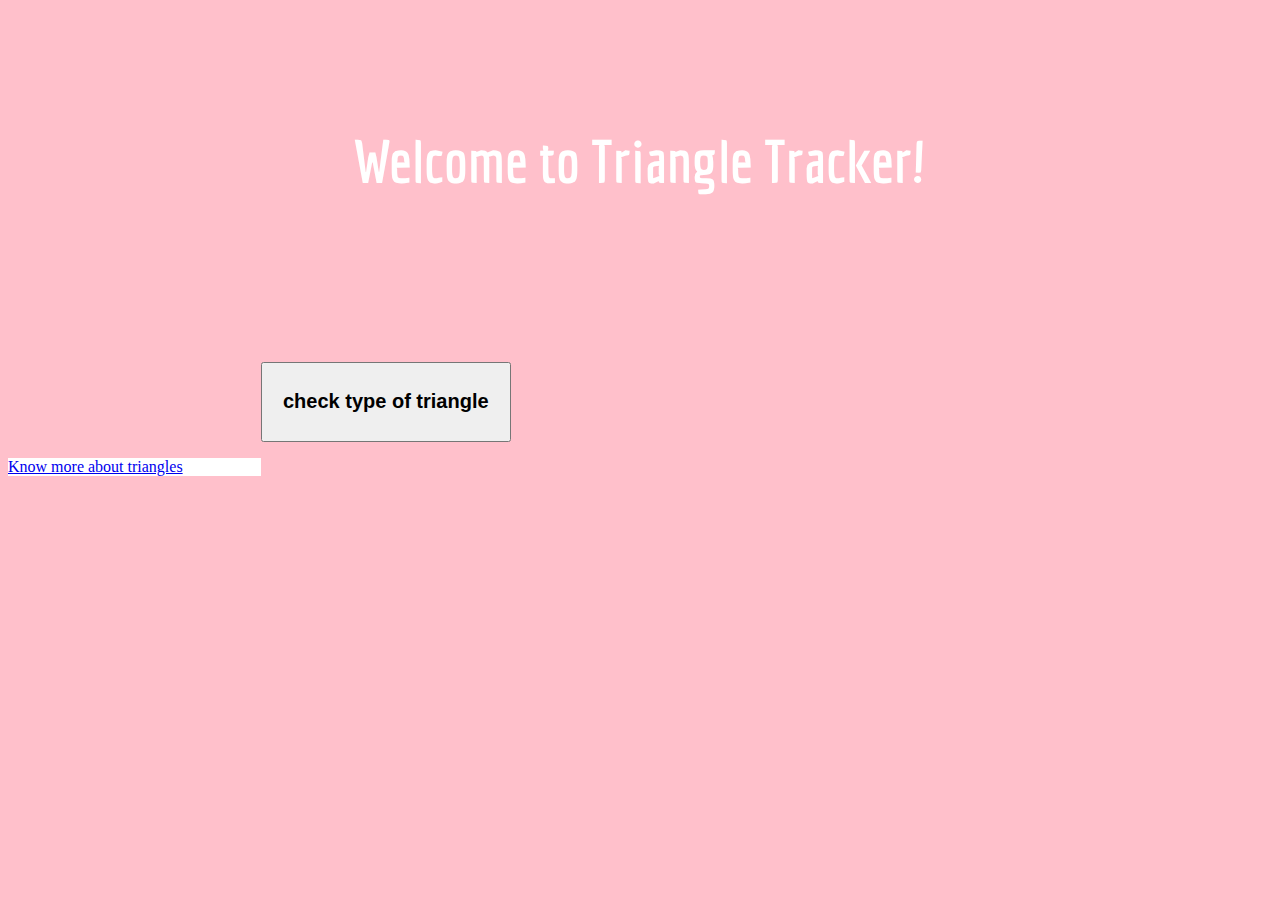
<file: index.html>
<!DOCTYPE html>
<html>
  <head>
    <title>Triangle Track</title>
    <link rel="stylesheet" type="text/css" href="css/style.css">
    <script type="text/javascript" src="js/scripts.js"></script>
  </head>
  <body>
  <h1 class="heading">Welcome to Triangle Tracker!</h1>
  <button id="btn" onclick="track()"><b>check type of triangle</b></button>
  <div class="sidebar">
  </div>
  <p class="intro"> <a href="triangle.html">Know more about triangles</a></p>
  </body>
</html>
</file>
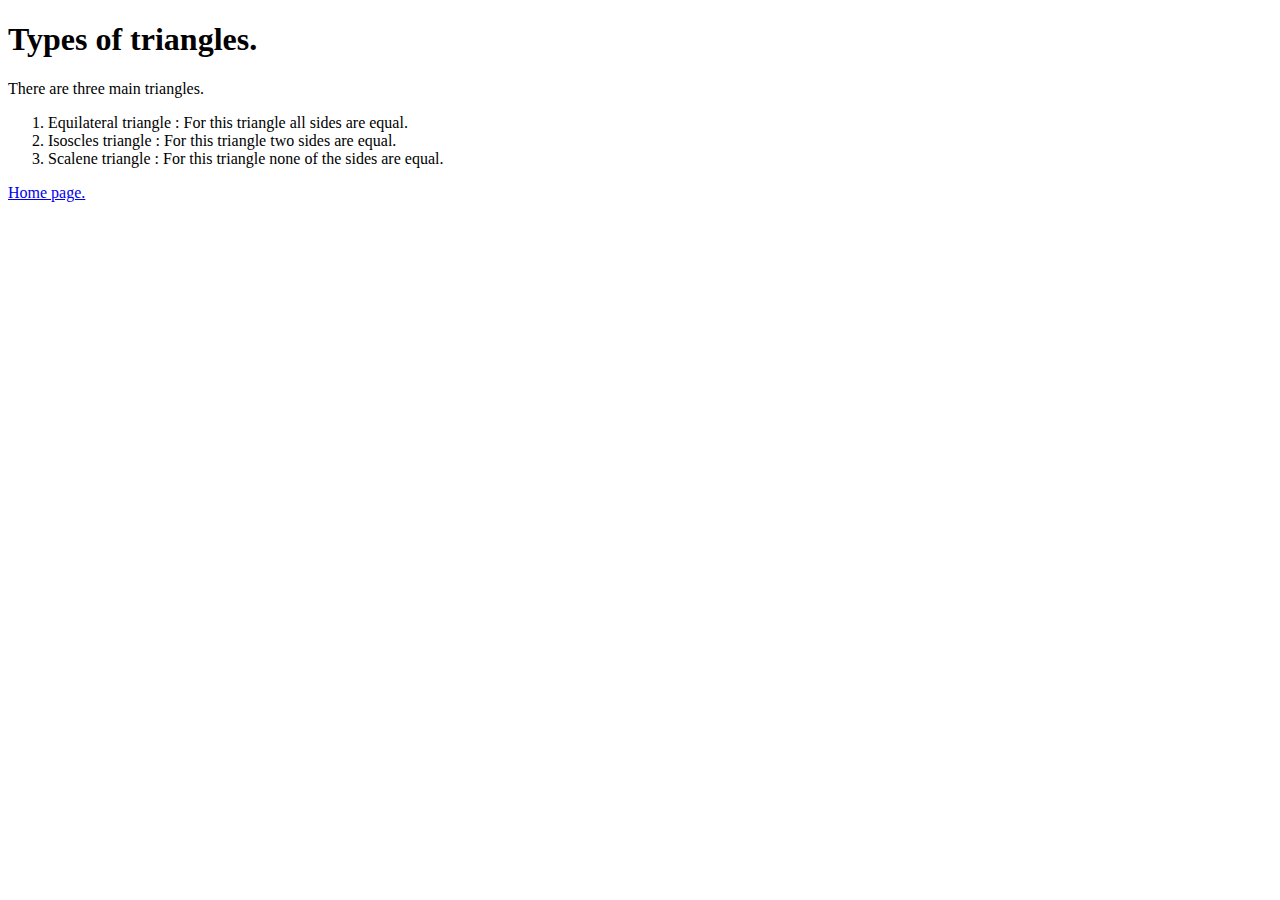
<file: triangle.html>
<!DOCTYPE html>
<html>
  <head>

    <title></title>
  </head>
  <body>
    <h1> Types of triangles.</h1>

<p>There are three main triangles.</p>
<ol>
<li>Equilateral triangle : For this triangle all sides are equal.</li>
<li>Isoscles triangle : For this triangle two sides are equal.</li>
<li>Scalene triangle : For this triangle none  of the sides are equal.</li>
</ol>
<p class="intro"> <a href="index.html">Home page.</a></p>

  </body>
</html>
</file>
<file: css/style.css>
/* img{
  width: 100%;
  height: 100%;
  background-attachment: fixed;
}
h1{
  text-align: center;
  color: darkblue;

} */
@import url('https://fonts.googleapis.com/css?family=Economica');
body{
  background-color: pink;
  /* background-size: cover; */
  /* opacity: 0.6; */
}
.heading{
  text-align: center;
  font-size: 60px;
  margin-top: 10%;
  color: #fff;
  font-family: 'Economica', sans-serif;
}
#btn{
  margin-left: 20%;
  margin-top: 10%;
  height: 80px;
  width: 250px;
  font-size: 20px;
}
.sidebar{
  float: left;
  background-color: #fff;
}
.intro{
  background-color: #fff;
  width: 20%;
  height: 20%;
}
</file>
